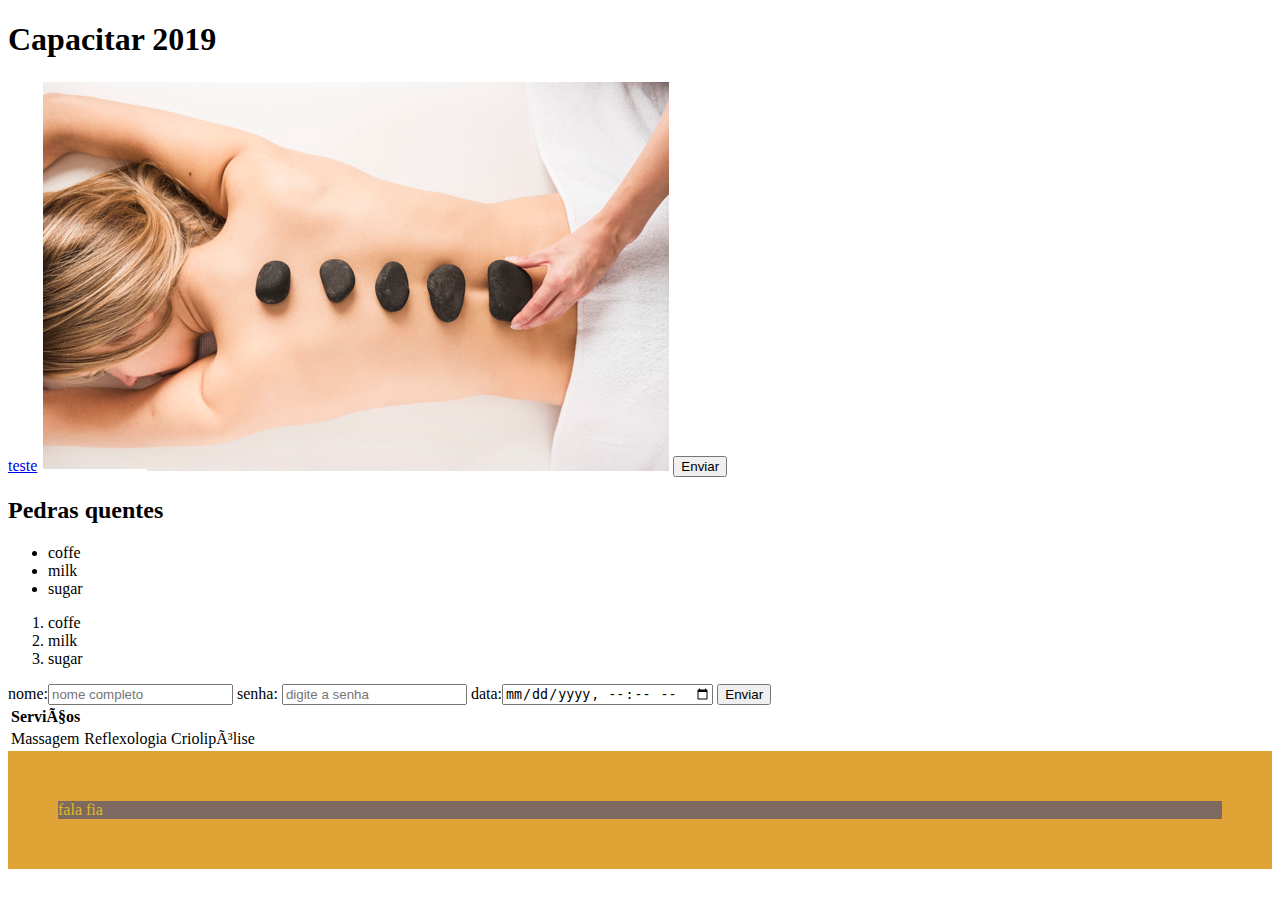
<file: index.html>
<!DOCTYPE html>
<html>
<head>
	<meta charset = ütf-8">
	<title>Page Title.</title>
	<link rel="stylesheet" type="text/css" href="css/index.css">
</head>
<body>
    <h1>Capacitar 2019 </h1>
    <div>
    	<a href="https://www.w3schools.com/">teste</a>
    	<img src="imagens/pedrasquentes.png">

    	<button>Enviar</button>	

    <h2>Pedras quentes </h2>
    <ul>
    	<li>coffe</li>
    	<li>milk</li>
    	<li>sugar</li>
    </ul>
    <ol>
    	<li>coffe</li>
    	<li>milk</li>
    	<li>sugar</li>
    </ol>

    <div>
    	<form>
    		nome:<input type= "text" name= "name"placeholder="nome completo">
    		senha: <input type="password" name="senha"placeholder="digite a senha" >
    		data:<input type="datetime-local" name="bdaytime" placeholder="dd/mm/aaaa">
    		<input type="button" value="Enviar" >	
    	</form>
    </div>	

    <div>
    	<table style = width: 100% >
    		<tr>
    			<th>Serviços</th>
    		</tr>
    		<tr>
    			<td>Massagem</td>
    			<td>Reflexologia</td>
    			<td>Criolipólise</td>
    		</tr>
       </table>
    </div>

    <div class="formulario">
    	fala fia

    </div>



</body>
</html>
</file>
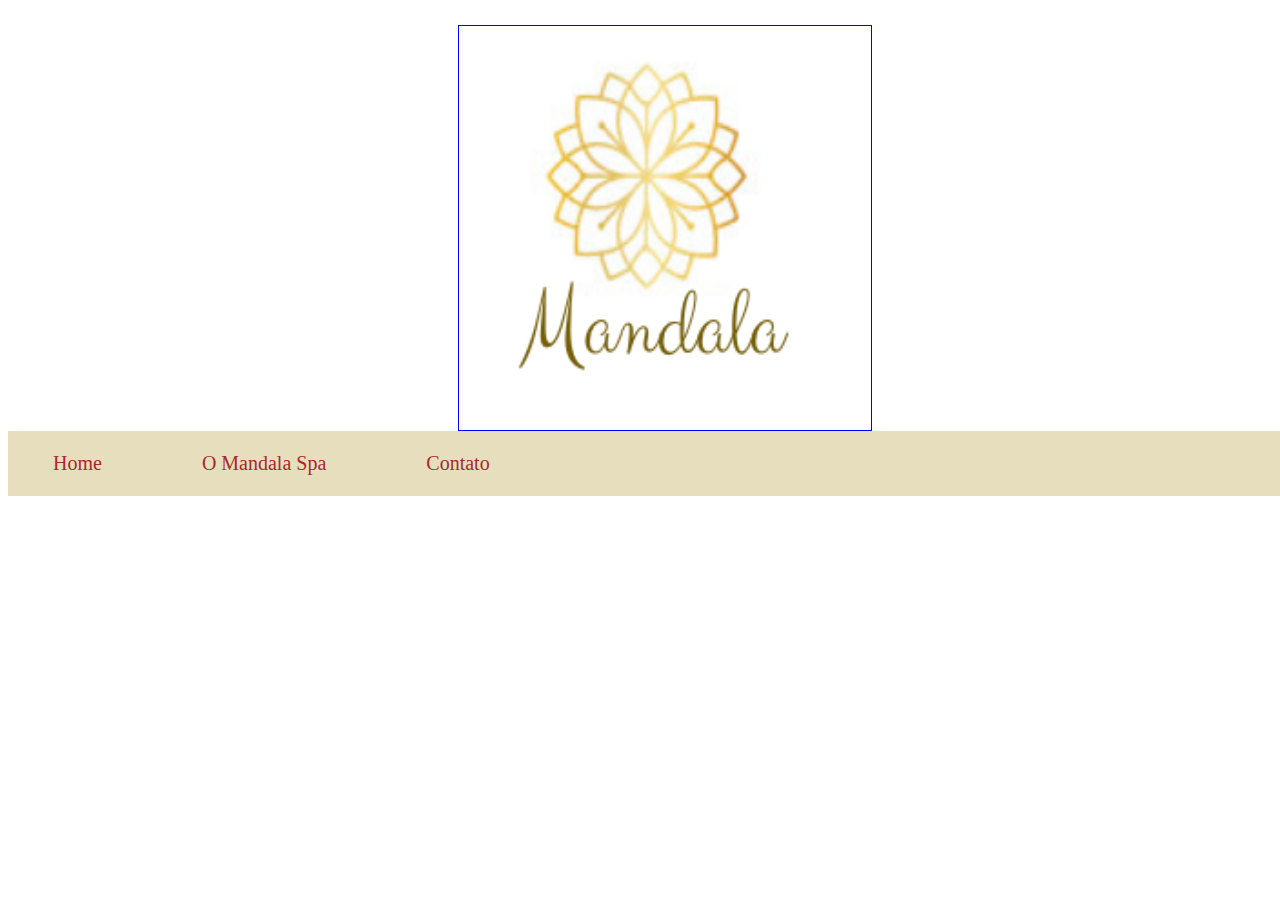
<file: html/capacitar.html>
<!DOCTYPE html>
<html>
<head>
	<meta charset="utf-8">
	<title>Mandala Spa</title>
	<link rel="stylesheet" type="text/css" href="../css/capacitar.css">
</head>

<body>
	
    <div class="imgbanner">
     <img src="../imagens/mandalalogo.png" style="width:380px;height:400px;" >

    </div> 	
    	


	   <div id="navbar" class="navbar">
		 <ul>
			<a href="#home"><li>Home</li></a>
		    <a href="#sobre"><li>O Mandala Spa</li></a>
		 
		    <a href="#contato"><li>Contato</li></a>

		  </ul>
		
	   </div>

	      <div id="Home"class="Home">
		


	      </div>

	<div id="sobre" class="sobre"></div>

	
	<div id="contato" class="contato"></div>













</body>
</html>
</file>
<file: css/index.css>
.formulario{

color:#e3b726;
font-size:32;
background:#7d695f;
border-style:solid;
border-width:50px;
border-color:#dfa435;
border: 



}

.teste{
	border: 


}
</file>
<file: css/capacitar.css>
element.style{
}
/*representa o id classe bar(sobrepoe a classe)*/
#navbar{

}/**/
.imgbanner{
    margin-top:25px;  
	margin-right:400px ;
	margin-left:450px ;
	border: 1px solid blue;

}
/*representa a classe navbar*/
.navbar{
	padding:5px;
	background-color: rgb(231,222,190);
	background-size:50px 30px 100px;
	box-shadow: 5px solid pink;
	position:fixed ;
	border-color:#7d695f	
	border-color:#dfa435:
	height:200px;
	width: 100%;
	bottom: 10;

}
.navbar a{
	margin-right: 100px ;
	margin-left: ;
	font-size: 20px;
	font-style:;
	font-family:"Aleo light" ;
	
	background-color: 2px solid orange;
	text-decoration: none;
	color: brown;


}
.home{
	margin-left: ;
	margin-right: ;
	margin-top: ;
	width: 50px;
	height:70px;
	border:1px solid green;

}

.sobre{
	margin-right: ;
	margin-left: ;
	margin-top: ;
	border: ;
	width: ;
	height: ;
	border-color: ;

}

.contato{

}

li{
	float:left; 

	margin-right: 100px;
	list-style-type: none;





}
</file>
